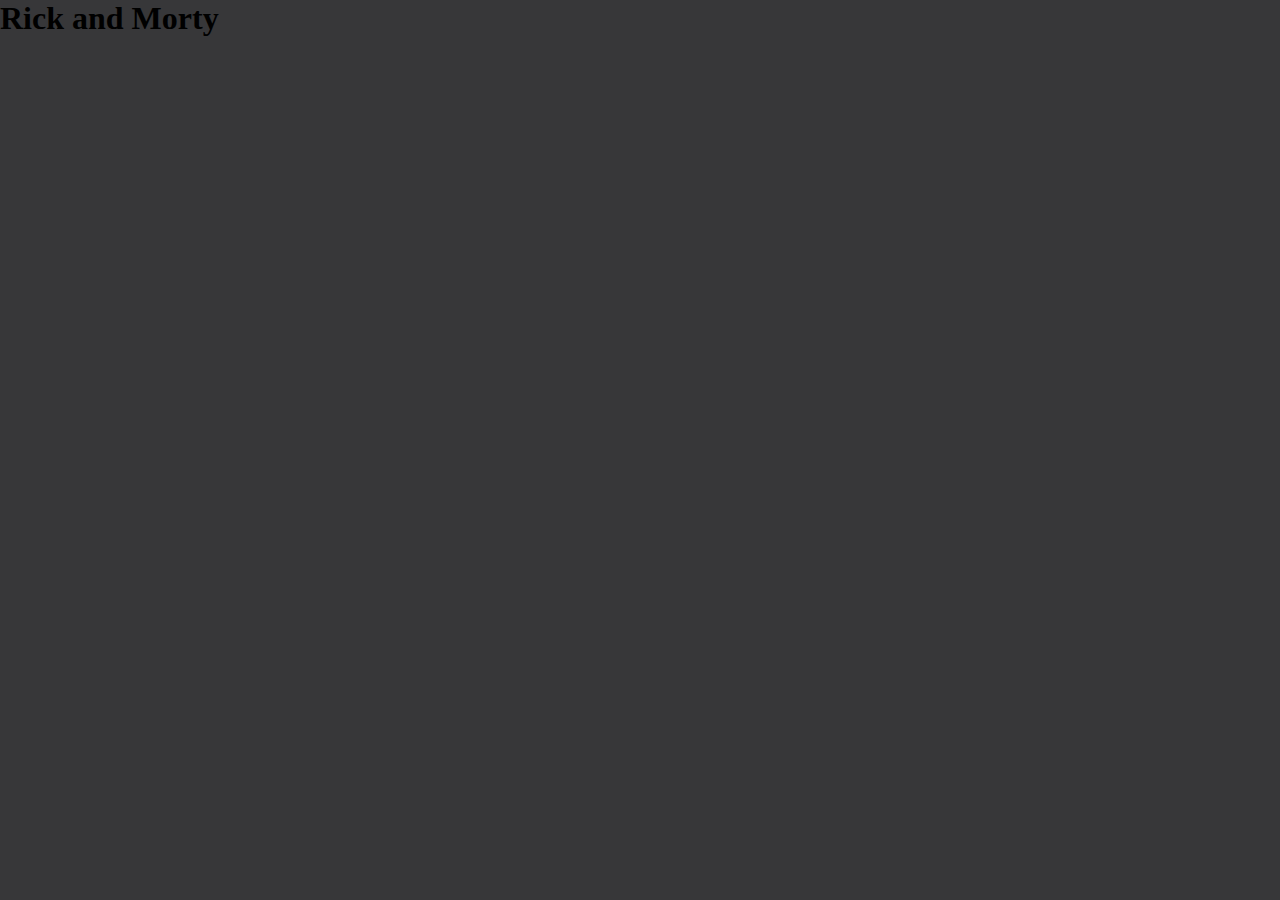
<file: index.html>
<!DOCTYPE html>
<html lang="en">

<head>
    <meta charset="UTF-8" />
    <meta name="viewport" content="width=device-width, initial-scale=1.0" />
    <link rel="icon" type="image/png" href="./pictures/favicon.webp">
    <link href="https://cdn.jsdelivr.net/npm/bootstrap@5.3.1/dist/css/bootstrap.min.css" rel="stylesheet"
        integrity="sha384-4bw+/aepP/YC94hEpVNVgiZdgIC5+VKNBQNGCHeKRQN+PtmoHDEXuppvnDJzQIu9" crossorigin="anonymous" />
    <link rel="stylesheet" href="./css/styles.css" />
    <title>rickandmorty</title>
</head>

<body>
    <div class="container ">
        <h1 class="text-center mt-4 text-light ">Rick and Morty</h1>
        <div class="row div-central gap-2" id="container-cards">
        </div>
    </div>
    </div>





    <script src="https://cdn.jsdelivr.net/npm/bootstrap@5.3.1/dist/js/bootstrap.bundle.min.js"
        integrity="sha384-HwwvtgBNo3bZJJLYd8oVXjrBZt8cqVSpeBNS5n7C8IVInixGAoxmnlMuBnhbgrkm"
        crossorigin="anonymous"></script>
    <script type="module" src="./js/main.js"></script>
</body>

</html>
</file>
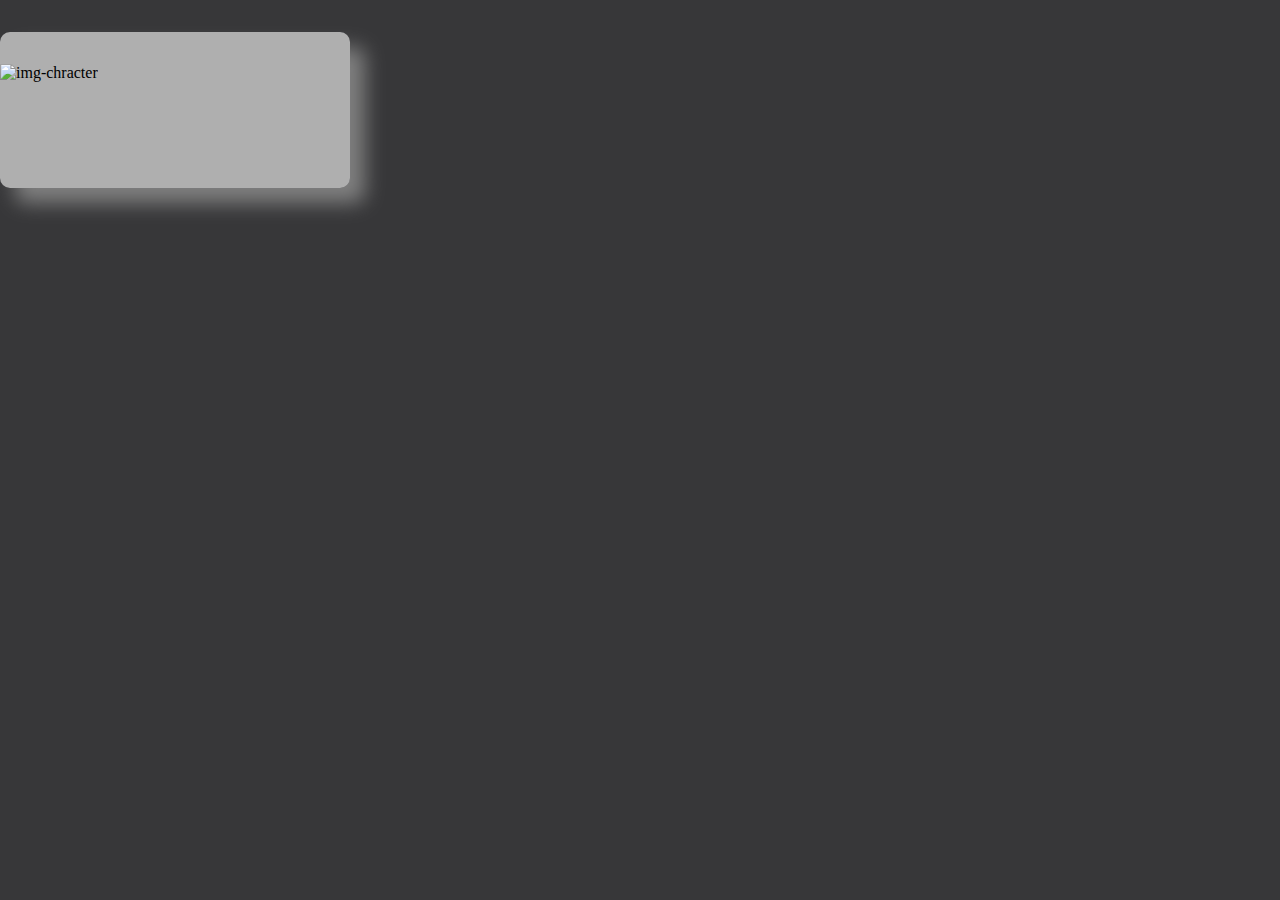
<file: views/detailCard.html>
<!DOCTYPE html>
<html lang="en">

<head>
    <meta charset="UTF-8">
    <meta name="viewport" content="width=device-width, initial-scale=1.0">
    <link href="https://cdn.jsdelivr.net/npm/bootstrap@5.3.1/dist/css/bootstrap.min.css" rel="stylesheet"
        integrity="sha384-4bw+/aepP/YC94hEpVNVgiZdgIC5+VKNBQNGCHeKRQN+PtmoHDEXuppvnDJzQIu9" crossorigin="anonymous" />
    <link rel="stylesheet" href="../css/styles.css">
    <link rel="icon" type="img/png" href="../pictures/favicon.webp">
    <title>Personaje</title>
</head>

<body>
    <div class="container d-flex justify-content-center">
        <div id="temp-color-bg">
            <div class="d-flex justify-content-center">
                <img id="img-Person" alt="img-chracter">
            </div>
            <div class="d-flex flex-column align-items-center">
                <h2 id="name-Person"></h2>
                <ul class="list-unstyled">
                    <li id="gender-Person" class=""></li>
                    <li id="species-Person"></li>
                    <li id="status-Person"></li>
                    <li id="type-Person"></li>
                    <li id="origin-Person"></li>
                </ul>
            </div>
        </div>

    </div>

    <script src="https://cdn.jsdelivr.net/npm/bootstrap@5.3.1/dist/js/bootstrap.bundle.min.js"
        integrity="sha384-HwwvtgBNo3bZJJLYd8oVXjrBZt8cqVSpeBNS5n7C8IVInixGAoxmnlMuBnhbgrkm"
        crossorigin="anonymous"></script>
    <script type="module" src="../js/detailCharacter.js"></script>
</body>

</html>
</file>
<file: css/styles.css>
* {
  padding: 0;
  margin: 0;
  box-sizing: border-box;
}

body {
  background-color: #373739;
}

#container-cards {
  height: 50rem;
}

.div-central {
  width: 70rem;
  display: flex;
  align-items: center;
  justify-content: center;
  margin-top: 2rem;
}
.div-central .card-container {
  display: flex;
  flex-direction: column;
  align-items: center;
  background-color: rgba(255, 255, 255, 0.6);
  border: 2px solid #000;
  border-radius: 10px;
  padding: 1rem;
  transition: width 1s, height 2s;
}
.div-central .card-container .img-card {
  width: 6rem;
  height: 6rem;
  border-radius: 50%;
  -o-object-fit: cover;
     object-fit: cover;
}
.div-central .card-container .button {
  display: none;
}
.div-central .card-container .text-name {
  width: 250px;
  text-align: center;
  font-size: small;
  font-family: Arial, Helvetica, sans-serif;
  font-weight: 700;
}
.div-central .card-container:hover {
  width: 18%;
  height: 200px;
  box-shadow: 15px 15px 20px gray;
}
.div-central .card-container:hover .button {
  display: inline-block;
  text-decoration: none;
  margin-top: 1rem;
  text-align: center;
  color: #fff;
  width: 80px;
  background-color: rgb(0, 38, 255);
  font-family: Arial, Helvetica, sans-serif;
  font-weight: 700;
  border-radius: 20px;
}
.div-central .card-container:hover .button:hover {
  background-color: green;
  width: 85px;
  height: 30px;
}

@media screen and (max-width: 600px) {
  .div-central .card-container:hover {
    width: 52%;
    height: 350px;
    box-shadow: 15px 15px 20px gray;
  }
}
#temp-color-bg {
  background-color: rgba(255, 255, 255, 0.6);
  width: 350px;
  margin-top: 2rem;
  border-radius: 10px;
  box-shadow: 15px 15px 20px gray;
}
#temp-color-bg #img-Person {
  margin-top: 2rem;
  margin-bottom: 1rem;
  width: 200px;
}
#temp-color-bg ul li {
  font-family: Arial, Helvetica, sans-serif;
  font-size: medium;
  font-weight: 500;
}/*# sourceMappingURL=styles.css.map */
</file>
